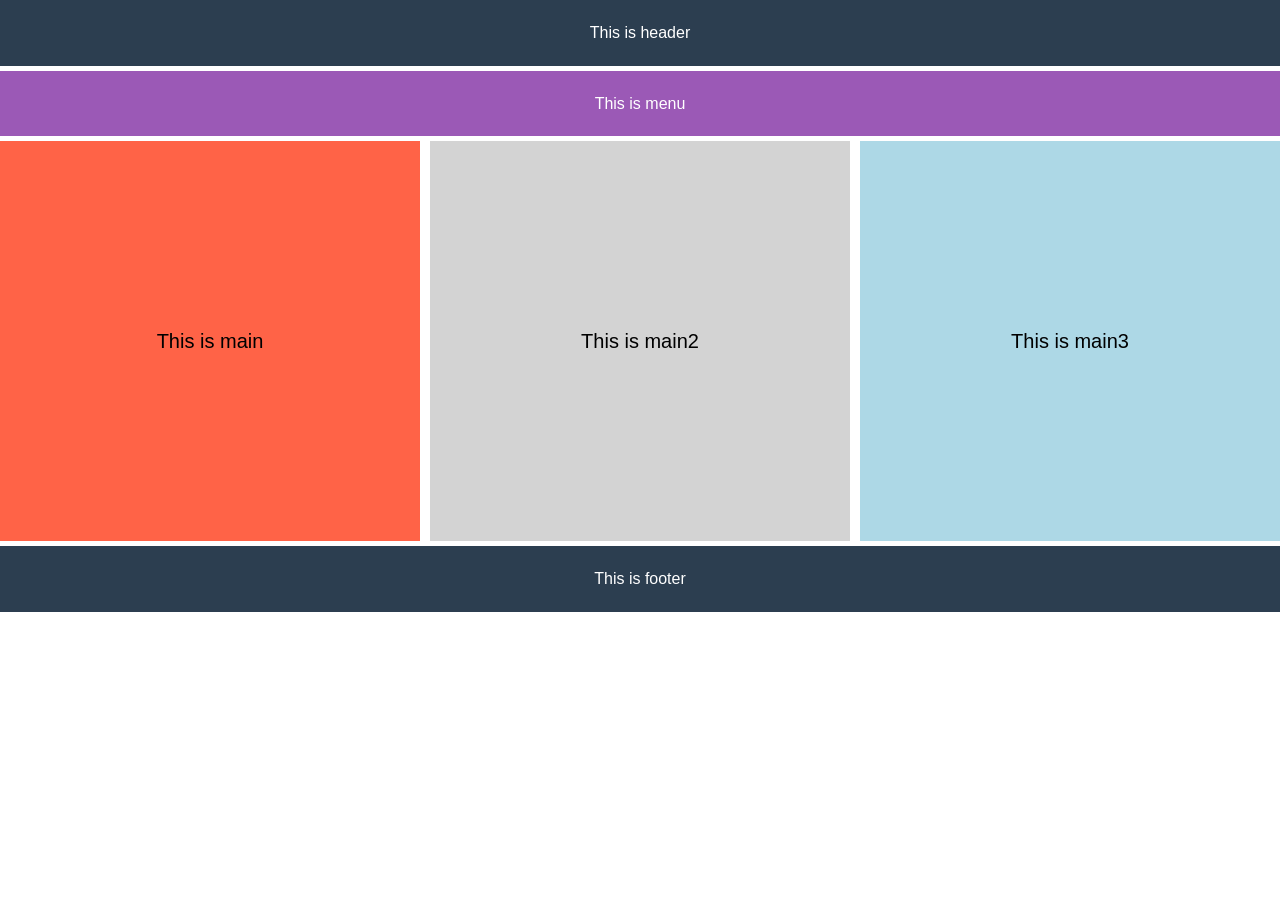
<file: web_base/index.html>
<!DOCTYPE html>
<html lang="en">
<head>
    <meta charset="UTF-8">
    <meta name="viewport" content="width=device-width, initial-scale=1.0">
    <title>Document</title>
    <link rel="stylesheet" href="style/style.css">
</head>

<body>

    <header class="head">
        <p>This is header</p>
    </header>

    <nav class="menu">
        <p>This is menu</p>
    </nav>
    
        <main class="main-content">
            
            <div class="content1">
                <p>This is main</p>
            </div>

            <div class="content2">
                <p>This is main2</p>
            </div>
            <div class="content3">
                <p>This is main3</p>
            </div>

        </main> 
    

    <footer class="footer">
        <p>This is footer</p>
    </footer>

</body>
</html>
</file>
<file: web_base/style/style.css>
* {
    margin: 0;
    padding: 0;
    box-sizing: border-box;
}

body {
    font-family: Arial, sans-serif;
    line-height: 1.6;
    color: #333;
}

.head {
    background-color: #2c3e50;
    color: white;
    padding: 20px;
    text-align: center;
    margin-bottom: 5px;
}



.footer {
    background-color: #2c3e50;
    color: white;
    padding: 20px;
    text-align: center;
    margin-top: 5px;
}



.menu {
    background-color: #9b59b6;
    color: white;
    padding: 20px;
    text-align: center;
    margin-bottom: 5px;
}
.main-content {
    display: flex;
    min-height: 400px;  
    gap: 10px;
}

/* All content box common style */
.content1,
.content2,
.content3 {
    flex: 1;                 /* Equal width (1/3 each) */
    display: flex;
    justify-content: center; /* Center horizontally */
    align-items: center;     /* Center vertically */
    font-size: 20px;
    color: black;
}

/* Individual colors */
.content1 {
    background-color: tomato;
}

.content2 {
    background-color: lightgray;
}

.content3 {
    background-color: lightblue;
}
</file>
